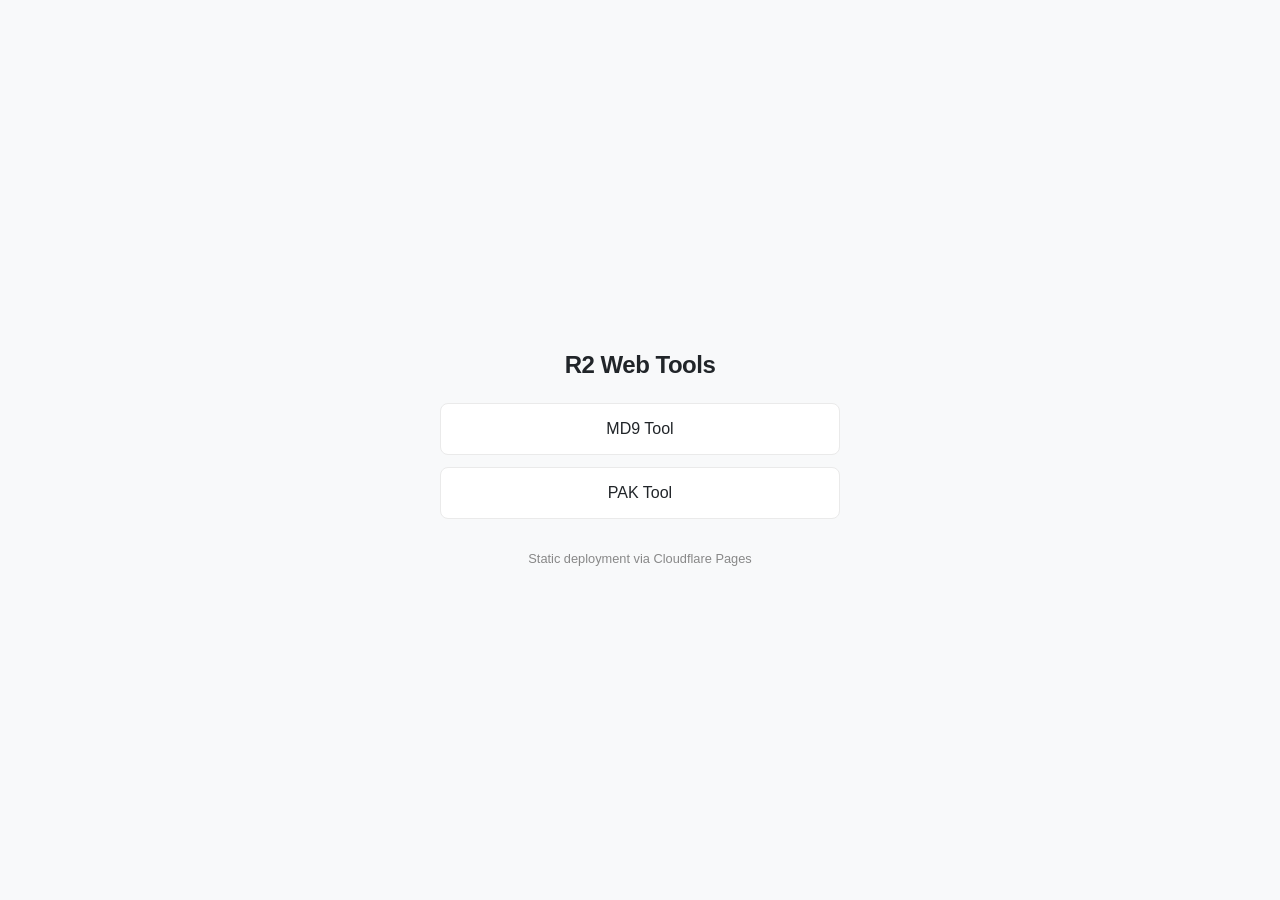
<file: .md9 .ani .dds HTML/index.html>
<html xmlns="http://www.w3.org/1999/xhtml" lang="en">

<head>
	<meta http-equiv="Content-Type" content="text/html; charset=utf-8" />
	<meta name="description" content="HTTrack is an easy-to-use website mirror utility. It allows you to download a World Wide website from the Internet to a local directory,building recursively all structures, getting html, images, and other files from the server to your computer. Links are rebuiltrelatively so that you can freely browse to the local site (works with any browser). You can mirror several sites together so that you can jump from one toanother. You can, also, update an existing mirror site, or resume an interrupted download. The robot is fully configurable, with an integrated help" />
	<meta name="keywords" content="httrack, HTTRACK, HTTrack, winhttrack, WINHTTRACK, WinHTTrack, offline browser, web mirror utility, aspirateur web, surf offline, web capture, www mirror utility, browse offline, local  site builder, website mirroring, aspirateur www, internet grabber, capture de site web, internet tool, hors connexion, unix, dos, windows 95, windows 98, solaris, ibm580, AIX 4.0, HTS, HTGet, web aspirator, web aspirateur, libre, GPL, GNU, free software" />
	<title>Local index - HTTrack Website Copier</title>
  <!-- Mirror and index made by HTTrack Website Copier/3.49-2 [XR&CO'2014] -->
	<style type="text/css">
	<!--

body {
	margin: 0;  padding: 0;  margin-bottom: 15px;  margin-top: 8px;
	background: #77b;
}
body, td {
	font: 14px "Trebuchet MS", Verdana, Arial, Helvetica, sans-serif;
	}

#subTitle {
	background: #000;  color: #fff;  padding: 4px;  font-weight: bold; 
	}

#siteNavigation a, #siteNavigation .current {
	font-weight: bold;  color: #448;
	}
#siteNavigation a:link    { text-decoration: none; }
#siteNavigation a:visited { text-decoration: none; }

#siteNavigation .current { background-color: #ccd; }

#siteNavigation a:hover   { text-decoration: none;  background-color: #fff;  color: #000; }
#siteNavigation a:active  { text-decoration: none;  background-color: #ccc; }


a:link    { text-decoration: underline;  color: #00f; }
a:visited { text-decoration: underline;  color: #000; }
a:hover   { text-decoration: underline;  color: #c00; }
a:active  { text-decoration: underline; }

#pageContent {
	clear: both;
	border-bottom: 6px solid #000;
	padding: 10px;  padding-top: 20px;
	line-height: 1.65em;
	background-image: url(backblue.gif);
	background-repeat: no-repeat;
	background-position: top right;
	}

#pageContent, #siteNavigation {
	background-color: #ccd;
	}


.imgLeft  { float: left;   margin-right: 10px;  margin-bottom: 10px; }
.imgRight { float: right;  margin-left: 10px;   margin-bottom: 10px; }

hr { height: 1px;  color: #000;  background-color: #000;  margin-bottom: 15px; }

h1 { margin: 0;  font-weight: bold;  font-size: 2em; }
h2 { margin: 0;  font-weight: bold;  font-size: 1.6em; }
h3 { margin: 0;  font-weight: bold;  font-size: 1.3em; }
h4 { margin: 0;  font-weight: bold;  font-size: 1.18em; }

.blak { background-color: #000; }
.hide { display: none; }
.tableWidth { min-width: 400px; }

.tblRegular       { border-collapse: collapse; }
.tblRegular td    { padding: 6px;  background-image: url(fade.gif);  border: 2px solid #99c; }
.tblHeaderColor, .tblHeaderColor td { background: #99c; }
.tblNoBorder td   { border: 0; }


// -->
</style>

</head>

<table width="76%" border="0" align="center" cellspacing="0" cellpadding="3" class="tableWidth">
	<tr>
	<td id="subTitle">HTTrack Website Copier - Open Source offline browser</td>
	</tr>
</table>
<table width="76%" border="0" align="center" cellspacing="0" cellpadding="0" class="tableWidth">
<tr class="blak">
<td>
	<table width="100%" border="0" align="center" cellspacing="1" cellpadding="0">
	<tr>
	<td colspan="6"> 
		<table width="100%" border="0" align="center" cellspacing="0" cellpadding="10">
		<tr> 
		<td id="pageContent"> 
<!-- ==================== End prologue ==================== -->

	<meta name="generator" content="HTTrack Website Copier/3.x">
	<TITLE>Local index - HTTrack</TITLE>
</HEAD>
<BODY>
<H1 ALIGN=Center>Index of locally available sites:</H1>
	<TABLE BORDER="0" WIDTH="100%" CELLSPACING="1" CELLPADDING="0">
		<TR>
			<TD BACKGROUND="fade.gif">
				&middot;
					<A HREF="r2webtools.miku.pro/index.html">
						Web Tools Index
					</A>		
			</TD>
		</TR>
	</TABLE>
	<BR>
	<BR>
	<BR>
  	<H6 ALIGN="RIGHT">
	<I>Mirror and index made by HTTrack Website Copier [XR&amp;CO'2008]</I>
	</H6>
	<!-- Mirror and index made by HTTrack Website Copier/3.49-2 [XR&CO'2014] -->
	<!-- Thanks for using HTTrack Website Copier! -->
	<meta HTTP-EQUIV="Refresh" CONTENT="0; URL=r2webtools.miku.pro/index.html">


<!-- ==================== Start epilogue ==================== -->
		</td>
		</tr>
		</table>
	</td>
	</tr>
	</table>
</td>
</tr>
</table>

<table width="76%" border="0" align="center" valign="bottom" cellspacing="0" cellpadding="0">
	<tr>
	<td id="footer"><small>&copy; 2008 Xavier Roche & other contributors - Web Design: Leto Kauler.</small></td>
	</tr>
</table>

</body>

</html>
</file>
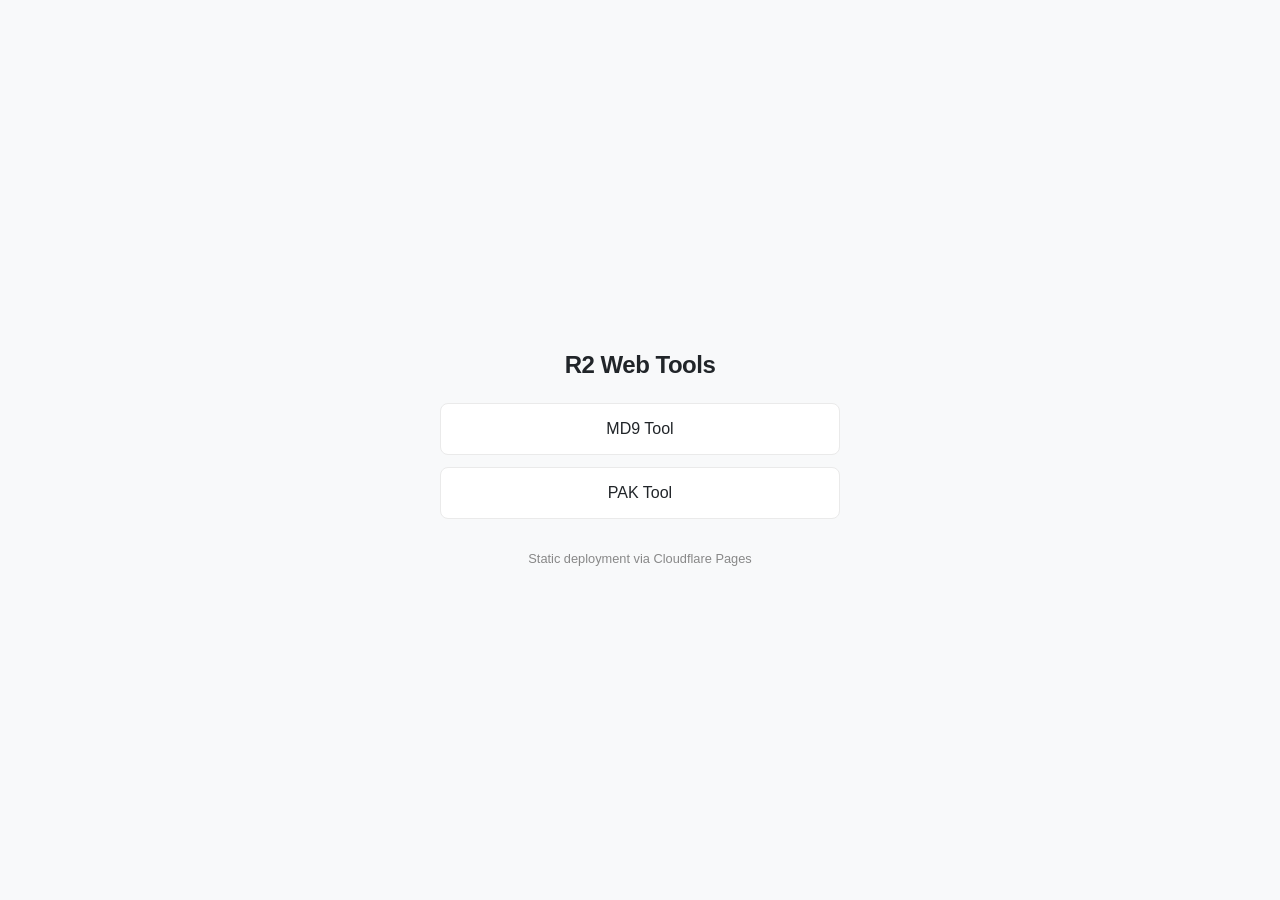
<file: .md9 .ani .dds HTML/r2webtools.miku.pro/index.html>
<!DOCTYPE html>
<html lang="zh-CN">

<!-- Mirrored from r2webtools.miku.pro/ by HTTrack Website Copier/3.x [XR&CO'2014], Tue, 07 Jul 2026 17:38:38 GMT -->
<head>
    <meta charset="UTF-8">
    <meta name="viewport" content="width=device-width, initial-scale=1.0">
    <title>Web Tools Index</title>
    <style>
        :root {
            --bg: #f8f9fa;
            --card-bg: #ffffff;
            --text: #212529;
            --primary: #0070f3;
            --border: #eaeaea;
        }

        body {
            font-family: -apple-system, BlinkMacSystemFont, "Segoe UI", Roboto, Helvetica, Arial, sans-serif;
            background-color: var(--bg);
            color: var(--text);
            display: flex;
            justify-content: center;
            align-items: center;
            min-height: 100vh;
            margin: 0;
        }

        .container {
            width: 100%;
            max-width: 400px;
            padding: 20px;
        }

        h1 {
            font-size: 1.5rem;
            font-weight: 600;
            margin-bottom: 1.5rem;
            text-align: center;
            letter-spacing: -0.02em;
        }

        .nav-list {
            display: grid;
            gap: 12px;
            padding: 0;
            list-style: none;
        }

        .nav-item a {
            display: block;
            padding: 16px;
            background: var(--card-bg);
            border: 1px solid var(--border);
            border-radius: 8px;
            text-decoration: none;
            color: var(--text);
            font-weight: 500;
            transition: all 0.2s ease;
            text-align: center;
        }

        .nav-item a:hover {
            border-color: var(--primary);
            color: var(--primary);
            box-shadow: 0 4px 12px rgba(0, 0, 0, 0.05);
        }

        footer {
            margin-top: 2rem;
            font-size: 0.8rem;
            color: #888;
            text-align: center;
        }
    </style>
</head>
<body>
    <div class="container">
        <h1>R2 Web Tools</h1>
        <nav>
            <ul class="nav-list">
                <li class="nav-item">
                    <a href="md9tool/index.html">MD9 Tool</a>
                </li>
                <li class="nav-item">
                    <a href="paktool/">PAK Tool</a>
                </li>
            </ul>
        </nav>
        <footer>Static deployment via Cloudflare Pages</footer>
    </div>
<script defer src="../static.cloudflareinsights.com/beacon.min.js/v4513226cdae34746b4dedf0b4dfa099e1781791509496" integrity="sha512-ZE9pZaUXND66v380QUtch/5sE9tPFh2zg45pR2PB0CVkCtOREv2AJKkSidISWkysEuQ0EH8faUU5du78bx87UQ==" data-cf-beacon='{"version":"2024.11.0","token":"3a19b70f9d534e02b0cee7a6a96cacc3","r":1,"server_timing":{"name":{"cfCacheStatus":true,"cfEdge":true,"cfExtPri":true,"cfL4":true,"cfOrigin":true,"cfSpeedBrain":true},"location_startswith":null}}' crossorigin="anonymous"></script>
</body>

<!-- Mirrored from r2webtools.miku.pro/ by HTTrack Website Copier/3.x [XR&CO'2014], Tue, 07 Jul 2026 17:38:38 GMT -->
</html>
</file>
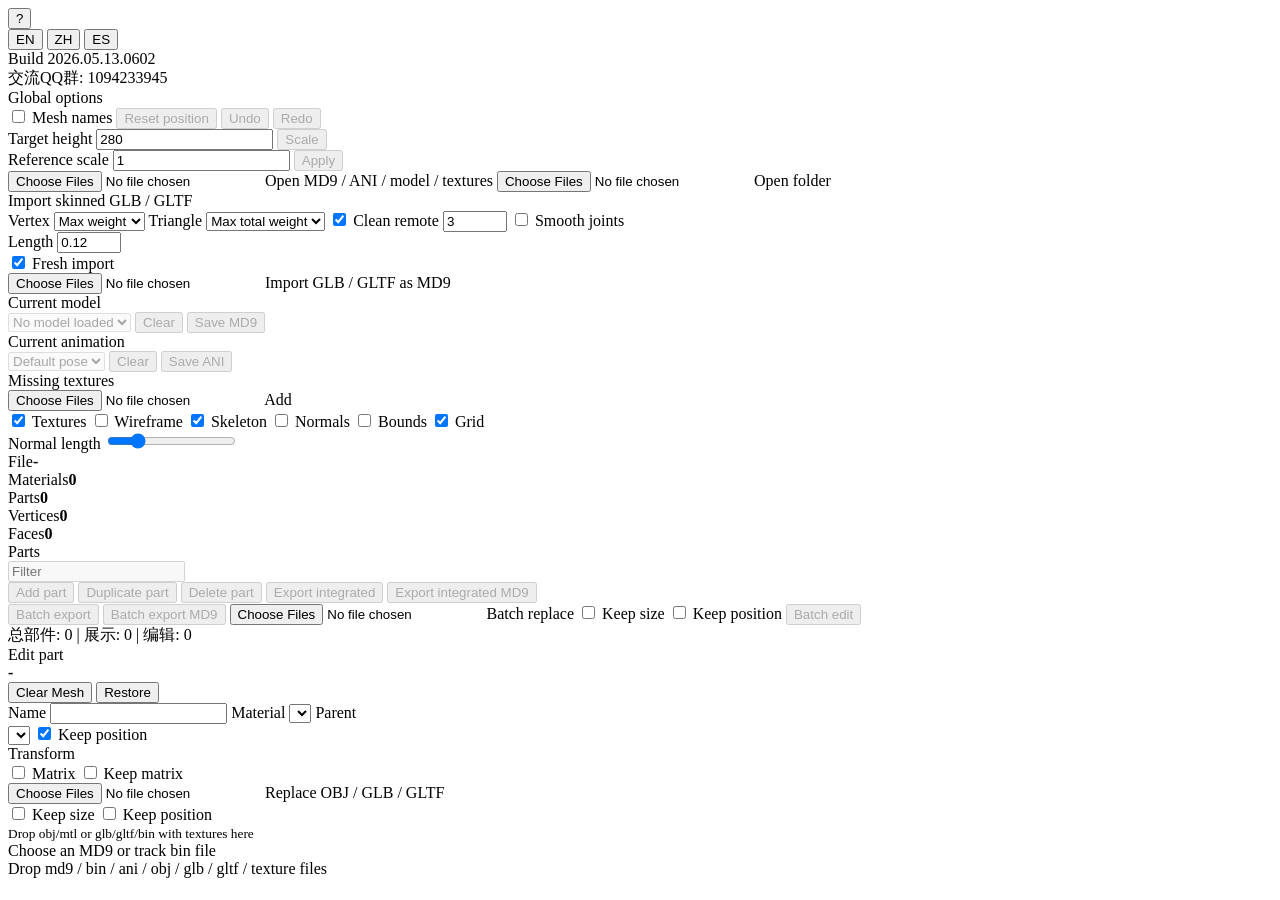
<file: .md9 .ani .dds HTML/r2webtools.miku.pro/md9tool/index.html>
<!doctype html>
<html lang="en">
  
<!-- Mirrored from r2webtools.miku.pro/md9tool/ by HTTrack Website Copier/3.x [XR&CO'2014], Tue, 07 Jul 2026 17:38:38 GMT -->
<head>
    <meta charset="UTF-8" />
    <meta name="viewport" content="width=device-width, initial-scale=1.0" />
    <meta http-equiv="Cache-Control" content="no-store" />
    <title>MD9 Viewer</title>
    <link rel="stylesheet" href="http://r2webtools.miku.pro/md9tool/src/styles.css?v=2026.05.13.0602" />
    <script type="importmap">
      {
        "imports": {
          "three": "https://cdn.jsdelivr.net/npm/three@0.165.0/build/three.module.js",
          "three/addons/": "https://cdn.jsdelivr.net/npm/three@0.165.0/examples/jsm/"
        }
      }
    </script>
  </head>
  <body>
    <main id="app">
      <section id="viewport" aria-label="MD9 viewport">
        <div id="viewerCanvas" class="viewer-canvas"></div>
        <div class="viewport-tools">
          <div class="viewport-tool-row">
            <button id="helpButton" class="icon-button help-button" type="button" title="Help" aria-label="Help">?</button>
            <div id="languageButtons" class="language-buttons" role="group" aria-label="Language">
              <button type="button" data-language="en" class="active">EN</button>
              <button type="button" data-language="zh">ZH</button>
              <button type="button" data-language="es">ES</button>
            </div>
          </div>
          <div class="version-text">Build 2026.05.13.0602</div>
          <div class="contact-text">交流QQ群: 1094233945</div>
        </div>
        <div id="highlightInfo" class="highlight-info" hidden></div>
        <div id="meshNameOverlay" class="mesh-name-overlay" hidden></div>
        <div id="aniTimelinePanel" class="ani-timeline-panel" hidden>
          <div id="aniTimelineResizeHandle" class="ani-timeline-resize-handle" aria-hidden="true"></div>
          <div class="ani-timeline-head">
            <label><input id="autoPlay" type="checkbox" checked /> <span data-i18n="autoPlay">Auto play</span></label>
            <span id="frameLabel">0 / 0</span>
            <div id="aniRangeBar" class="ani-range-bar">
              <span id="aniRangeFill" class="ani-range-fill"></span>
              <button id="aniRangeStartHandle" class="ani-range-handle start" type="button" aria-label="Range start"></button>
              <button id="aniRangeEndHandle" class="ani-range-handle end" type="button" aria-label="Range end"></button>
            </div>
            <div class="ani-timeline-actions">
              <label class="switch-row"><input id="aniSnapKeys" type="checkbox" checked /> <span data-i18n="snapKeys">Snap</span></label>
              <input id="aniSnapStep" type="number" value="1.0" min="0.0001" step="0.01" />
            </div>
          </div>
          <div class="ani-slider-row">
            <div class="ani-slider-actions">
              <button id="aniSelectTracks" type="button" data-i18n="selectTracks">Select tracks</button>
              <button id="aniBatchEdit" type="button" data-i18n="batchEdit">Batch edit</button>
            </div>
            <div id="aniSliderTrack" class="ani-slider-track" role="slider" aria-label="Animation time" tabindex="0">
              <span id="aniSliderThumb" class="ani-slider-thumb"></span>
            </div>
            <input id="aniTimeSlider" class="ani-time-slider" type="range" min="0" max="1" value="0" step="0.01" />
          </div>
          <div id="aniTimeline" class="ani-timeline" role="slider" aria-label="Animation timeline">
            <canvas id="aniTimelineCanvas" class="ani-timeline-canvas"></canvas>
            <div id="aniTimelineProgress" class="ani-timeline-progress"></div>
            <span id="aniTimelineCursor" class="ani-timeline-cursor"></span>
            <div id="aniKeyLayer" class="ani-key-layer"></div>
          </div>
          <div id="aniKeyEditor" class="ani-key-editor">
            <div class="ani-key-transform">
              <div class="ani-key-transform-head">
                <div class="ani-editor-title" id="aniKeyTransformTitle">-</div>
                <label><span data-i18n="time">Time</span><input id="aniKeyTimeInput" type="number" step="0.01" /></label>
              </div>
              <div class="ani-key-nav">
                <button id="aniPrevKey" type="button">&lt;</button>
                <input id="aniKeyInterval" type="number" value="1" step="0.01" min="0.0001" />
                <button id="aniInsertKeyAfter" type="button" data-i18n="add">Add</button>
                <button id="aniNextKey" type="button">&gt;</button>
                <button id="aniDeleteKey" class="ani-delete-key-row" type="button" data-i18n="delete">Delete</button>
                <button id="aniCloseKeyEditor" class="icon-button ani-key-close" type="button" aria-label="Close">×</button>
              </div>
              <div id="aniTransformEditor" class="ani-transform-editor"></div>
            </div>
          </div>
          <div id="aniBatchEditor" class="ani-batch-editor" hidden>
            <div class="ani-batch-head">
              <div class="ani-editor-title" data-i18n="batchEdit">Batch edit</div>
              <button id="aniBatchClose" class="icon-button ani-key-close" type="button" aria-label="Close">×</button>
            </div>
            <div class="ani-batch-body">
              <div id="aniBatchTrackList" class="ani-key-part-list ani-batch-track-list"></div>
              <div class="ani-batch-tools">
                <div class="ani-batch-select-actions">
                  <button id="aniBatchSelectAll" type="button" data-i18n="selectAll">Select all</button>
                  <button id="aniBatchSelectNone" type="button" data-i18n="selectNone">Select none</button>
                </div>
                <div class="ani-batch-time-row">
                  <label><span data-i18n="rangeStart">Start</span><input id="aniBatchStartTime" type="number" value="0" step="0.01" /></label>
                  <label><span data-i18n="rangeEnd">End</span><input id="aniBatchEndTime" type="number" value="0" step="0.01" /></label>
                </div>
                <div class="ani-batch-actions">
                  <button id="aniBatchCopy" type="button" data-i18n="copy">Copy</button>
                  <button id="aniBatchCut" type="button" data-i18n="delete">Delete</button>
                  <button id="aniBatchDelete" type="button" data-i18n="clear">Clear</button>
                </div>
                <div class="ani-batch-paste-row">
                  <label><span data-i18n="pasteTime">Paste at</span><input id="aniBatchPasteTime" type="number" value="0" step="0.01" /></label>
                  <div id="aniBatchPasteMode" class="ani-batch-paste-mode" role="radiogroup" aria-label="Paste mode">
                    <label><input type="radio" name="aniBatchPasteMode" value="merge" checked /><span data-i18n="pasteMerge">Merge</span></label>
                    <label><input type="radio" name="aniBatchPasteMode" value="overwrite" /><span data-i18n="pasteOverwrite">Overwrite</span></label>
                    <label><input type="radio" name="aniBatchPasteMode" value="insert" /><span data-i18n="pasteInsert">Insert</span></label>
                  </div>
                  <button id="aniBatchPaste" type="button" data-i18n="paste">Paste</button>
                </div>
              </div>
            </div>
          </div>
          <dialog id="aniTrackDialog" class="ani-track-dialog">
            <form method="dialog">
              <div class="ani-track-dialog-head">
                <strong data-i18n="selectTracks">Select tracks</strong>
                <button type="submit" aria-label="Close">×</button>
              </div>
              <div id="aniTrackList" class="ani-key-part-list"></div>
            </form>
          </dialog>
        </div>
      </section>
      <div id="panelResizer" class="panel-resizer" aria-label="Resize panel"></div>
      <aside id="panel">
        <div class="panel-block global-options">
          <div class="submesh-title" data-i18n="globalOptions">Global options</div>
          <div class="global-option-row">
            <label><input id="showMeshNames" type="checkbox" /> <span data-i18n="meshNames">Mesh names</span></label>
            <button id="resetModelPosition" type="button" disabled data-i18n="resetPosition">Reset position</button>
            <button id="undoEdit" type="button" disabled data-i18n="undo">Undo</button>
            <button id="redoEdit" type="button" disabled data-i18n="redo">Redo</button>
          </div>
          <div class="global-scale-row">
            <label for="targetModelHeight" data-i18n="targetHeight">Target height</label>
            <input id="targetModelHeight" type="number" value="280" min="0.001" step="0.1" />
            <button id="scaleModelHeight" type="button" disabled data-i18n="scaleToHeight">Scale</button>
          </div>
          <div class="global-scale-row">
            <label for="modelScaleFactor" data-i18n="scaleFactor">Reference scale</label>
            <input id="modelScaleFactor" type="number" value="1" min="0.0001" step="0.1" />
            <button id="scaleModelFactor" type="button" disabled data-i18n="applyScale">Apply</button>
          </div>
        </div>

        <div class="panel-block">
          <label class="file-button">
            <input id="fileInput" type="file" accept=".zip,.pak,.md9,.ani,.obj,.mtl,.glb,.gltf,.bin,.dds,.png,.jpg,.jpeg,.webp,.bmp,.gif,.avif,.tga" multiple />
            <span data-i18n="openFiles">Open MD9 / ANI / model / textures</span>
          </label>
          <label class="file-button">
            <input id="folderInput" type="file" webkitdirectory multiple />
            <span data-i18n="openFolder">Open folder</span>
          </label>
        </div>

        <div class="panel-block import-block">
          <div class="submesh-title" data-i18n="importSkinnedGltf">Import skinned GLB / GLTF</div>
          <div class="edit-grid">
            <label for="skinVertexMode" data-i18n="vertexOwner">Vertex</label>
            <select id="skinVertexMode">
              <option value="maxWeight" data-i18n="ownerMaxWeight">Max weight</option>
              <option value="firstWeight" data-i18n="ownerFirstWeight">First weight</option>
            </select>
            <label for="skinFaceMode" data-i18n="faceOwner">Triangle</label>
            <select id="skinFaceMode">
              <option value="maxTotalWeight" data-i18n="faceMaxTotalWeight">Max total weight</option>
              <option value="majorityVertex" data-i18n="faceMajorityVertex">Vertex majority</option>
              <option value="firstVertex" data-i18n="faceFirstVertex">First vertex</option>
            </select>
            <label class="switch-row">
              <input id="skinCleanRemote" type="checkbox" checked />
              <span data-i18n="cleanRemoteFaces">Clean remote</span>
            </label>
            <input id="skinRemoteK" type="number" value="3" min="0.5" max="10" step="0.1" />
            <label class="switch-row">
              <input id="skinJointSleeves" type="checkbox" />
              <span data-i18n="jointSleeves">Smooth joints</span>
            </label>
            <div class="inline-field">
              <label for="skinSleeveLength" data-i18n="sleeveLength">Length</label>
              <input id="skinSleeveLength" type="number" value="0.12" min="0.01" max="1" step="0.01" />
            </div>
            <label class="switch-row">
              <input id="skinFreshImport" type="checkbox" checked />
              <span data-i18n="freshImport">Fresh import</span>
            </label>
          </div>
          <label class="file-button">
            <input id="skinImportInput" type="file" accept=".glb,.gltf,.bin,.png,.jpg,.jpeg,.webp,.bmp,.gif,.avif,.tga,.dds" multiple />
            <span data-i18n="importGltfButton">Import GLB / GLTF as MD9</span>
          </label>
        </div>

        <div class="panel-block">
          <label for="modelSelect" data-i18n="currentModel">Current model</label>
          <div class="select-row">
            <select id="modelSelect" disabled>
              <option value="" data-i18n="noMd9Loaded">No model loaded</option>
            </select>
            <button id="clearModels" type="button" disabled data-i18n="clear">Clear</button>
            <button id="saveModel" type="button" disabled data-i18n="saveMd9">Save MD9</button>
          </div>
        </div>

        <div class="panel-block">
          <label for="animationSelect" data-i18n="currentAnimation">Current animation</label>
          <div class="select-row">
            <select id="animationSelect" disabled>
              <option value="" data-i18n="defaultPose">Default pose</option>
            </select>
            <button id="clearAnimations" type="button" disabled data-i18n="clear">Clear</button>
            <button id="saveAnimation" type="button" disabled data-i18n="saveAni">Save ANI</button>
          </div>
        </div>

        <div id="missingBlock" class="panel-block missing-block">
          <div class="texture-list-head">
            <div class="submesh-title" data-i18n="missingTextures">Missing textures</div>
            <label class="compact-file-button">
              <input id="textureAddInput" type="file" accept=".dds,.png,.jpg,.jpeg,.webp,.bmp,.gif,.avif,.tga" multiple />
              <span data-i18n="addTexture">Add</span>
            </label>
          </div>
          <div id="missingTextures" class="missing-list"></div>
        </div>

        <div class="panel-block switches">
          <label><input id="showTextures" type="checkbox" checked /> <span data-i18n="textures">Textures</span></label>
          <label><input id="showWireframe" type="checkbox" /> <span data-i18n="wireframe">Wireframe</span></label>
          <label><input id="showSkeleton" type="checkbox" checked /> <span data-i18n="skeleton">Skeleton</span></label>
          <label><input id="showNormals" type="checkbox" /> <span data-i18n="normals">Normals</span></label>
          <label><input id="showBounds" type="checkbox" /> <span data-i18n="bounds">Bounds</span></label>
          <label><input id="showGrid" type="checkbox" checked /> <span data-i18n="grid">Grid</span></label>
        </div>

        <div class="panel-block">
          <label for="normalScale" data-i18n="normalLength">Normal length</label>
          <input id="normalScale" type="range" min="0.2" max="8" value="1.8" step="0.1" />
        </div>

        <div class="panel-block stats">
          <div><span data-i18n="file">File</span><strong id="statFile">-</strong></div>
          <div><span data-i18n="materials">Materials</span><strong id="statMaterials">0</strong></div>
          <div><span data-i18n="parts">Parts</span><strong id="statSubmeshes">0</strong></div>
          <div><span data-i18n="vertices">Vertices</span><strong id="statVertices">0</strong></div>
          <div><span data-i18n="faces">Faces</span><strong id="statFaces">0</strong></div>
        </div>

        <div class="panel-block">
          <div class="submesh-head">
            <div class="submesh-title-row">
              <div class="submesh-title" data-i18n="parts">Parts</div>
              <input id="partFilter" class="part-filter" type="search" data-i18n-placeholder="filterParts" placeholder="Filter" disabled />
            </div>
            <div class="submesh-head-actions">
              <button id="addPart" type="button" disabled data-i18n="addPart">Add part</button>
              <button id="duplicatePart" type="button" disabled data-i18n="duplicatePart">Duplicate part</button>
              <button id="deletePart" type="button" disabled data-i18n="deletePart">Delete part</button>
              <button id="exportSelectedParts" type="button" disabled data-i18n="exportIntegrated">Export integrated</button>
              <button id="exportSelectedPartsMd9" type="button" disabled data-i18n="exportIntegratedMd9">Export integrated MD9</button>
            </div>
          </div>
          <div class="batch-actions">
            <button id="batchExportParts" type="button" disabled data-i18n="batchExport">Batch export</button>
            <button id="batchExportPartsMd9" type="button" disabled data-i18n="batchExportMd9">Batch export MD9</button>
            <label class="file-button compact-file-button">
              <input id="batchReplaceInput" type="file" accept=".md9,.glb,.gltf,.bin,.png,.jpg,.jpeg,.webp,.bmp,.gif,.avif,.tga,.dds" multiple />
              <span data-i18n="batchReplace">Batch replace</span>
            </label>
            <label class="switch-row">
              <input id="batchReplaceKeepSize" type="checkbox" />
              <span data-i18n="replaceKeepSize">Keep size</span>
            </label>
            <label class="switch-row">
              <input id="batchReplaceKeepPosition" type="checkbox" />
              <span data-i18n="replaceKeepPosition">Keep position</span>
            </label>
            <button id="batchEditToggle" type="button" disabled aria-pressed="false" data-i18n="batchEdit">Batch edit</button>
          </div>
          <div id="partSelectionSummary" class="part-selection-summary">总部件: 0 | 展示: 0 | 编辑: 0</div>
          <div id="batchEditPanel" class="batch-edit-panel" hidden>
            <div class="batch-edit-head">
              <label class="switch-row">
                <input id="batchGroupTransform" type="checkbox" />
                <span data-i18n="groupTransform">Group transform</span>
              </label>
              <button id="batchEditReset" type="button" data-i18n="reset">Reset</button>
            </div>
            <div id="batchTransformEditor" class="transform-editor"></div>
          </div>
          <div id="submeshList" class="submesh-list"></div>
        </div>

        <div id="editorBlock" class="panel-block editor-block">
          <div class="editor-head">
            <div>
              <div class="submesh-title" data-i18n="editPart">Edit part</div>
              <strong id="editorName">-</strong>
            </div>
            <button id="clearPartMesh" type="button" data-i18n="clearMesh">Clear Mesh</button>
            <button id="restorePart" type="button" data-i18n="restore">Restore</button>
          </div>

          <div class="edit-grid">
            <label for="editName" data-i18n="partName">Name</label>
            <input id="editName" type="text" />
            <label for="editMaterial" data-i18n="material">Material</label>
            <select id="editMaterial"></select>
            <label id="editParentLabel" for="editParent" data-i18n="parentPart">Parent</label>
            <div id="editParentControl" class="parent-edit-control">
              <select id="editParent"></select>
              <label class="switch-row compact-switch">
                <input id="keepWorldOnParentChange" type="checkbox" checked />
                <span data-i18n="keepWorldPosition">Keep position</span>
              </label>
            </div>
          </div>

          <div id="trackBinInfo" class="track-bin-info" hidden></div>

          <div class="transform-head">
            <div class="submesh-title" data-i18n="transform">Transform</div>
            <label id="matrixModeControl" class="switch-row">
              <input id="matrixMode" type="checkbox" />
              <span data-i18n="matrixMode">Matrix</span>
            </label>
            <label id="keepMatrixControl" class="switch-row">
              <input id="keepMatrix" type="checkbox" />
              <span data-i18n="keepMatrix">Keep matrix</span>
            </label>
          </div>
          <div id="transformEditor" class="transform-editor"></div>

          <label class="file-button">
            <input id="replaceMeshInput" type="file" accept=".md9,.obj,.mtl,.glb,.gltf,.bin,.png,.jpg,.jpeg,.webp,.bmp,.gif,.avif,.tga,.dds" multiple />
            <span data-i18n="replaceModel">Replace OBJ / GLB / GLTF</span>
          </label>
          <div class="replace-options">
            <label class="switch-row">
              <input id="replaceKeepSize" type="checkbox" />
              <span data-i18n="replaceKeepSize">Keep size</span>
            </label>
            <label class="switch-row">
              <input id="replaceKeepPosition" type="checkbox" />
              <span data-i18n="replaceKeepPosition">Keep position</span>
            </label>
          </div>
          <small id="replaceHint" data-i18n="replaceHint">Drop obj/mtl or glb/gltf/bin with textures here</small>
        </div>
      </aside>
      <div id="status" data-i18n="chooseMd9">Choose an MD9 or track bin file</div>
      <div id="dropOverlay" data-i18n="dropOverlay">Drop md9 / bin / ani / obj / glb / gltf / texture files</div>
      <dialog id="helpDialog" class="help-dialog">
        <div class="help-dialog-head">
          <strong data-i18n="helpTitle">Help</strong>
          <button id="helpClose" class="icon-button" type="button" aria-label="Close">×</button>
        </div>
        <pre id="helpContent">Loading...</pre>
      </dialog>
    </main>
    <script src="http://r2webtools.miku.pro/md9tool/src/squish.js?v=2026.05.13.0602"></script>
    <script type="module" src="http://r2webtools.miku.pro/md9tool/src/main.js?v=2026.05.13.0602"></script>
  <script defer src="../../static.cloudflareinsights.com/beacon.min.js/v4513226cdae34746b4dedf0b4dfa099e1781791509496" integrity="sha512-ZE9pZaUXND66v380QUtch/5sE9tPFh2zg45pR2PB0CVkCtOREv2AJKkSidISWkysEuQ0EH8faUU5du78bx87UQ==" data-cf-beacon='{"version":"2024.11.0","token":"3a19b70f9d534e02b0cee7a6a96cacc3","r":1,"server_timing":{"name":{"cfCacheStatus":true,"cfEdge":true,"cfExtPri":true,"cfL4":true,"cfOrigin":true,"cfSpeedBrain":true},"location_startswith":null}}' crossorigin="anonymous"></script>
</body>

<!-- Mirrored from r2webtools.miku.pro/md9tool/ by HTTrack Website Copier/3.x [XR&CO'2014], Tue, 07 Jul 2026 17:38:38 GMT -->
</html>
</file>
